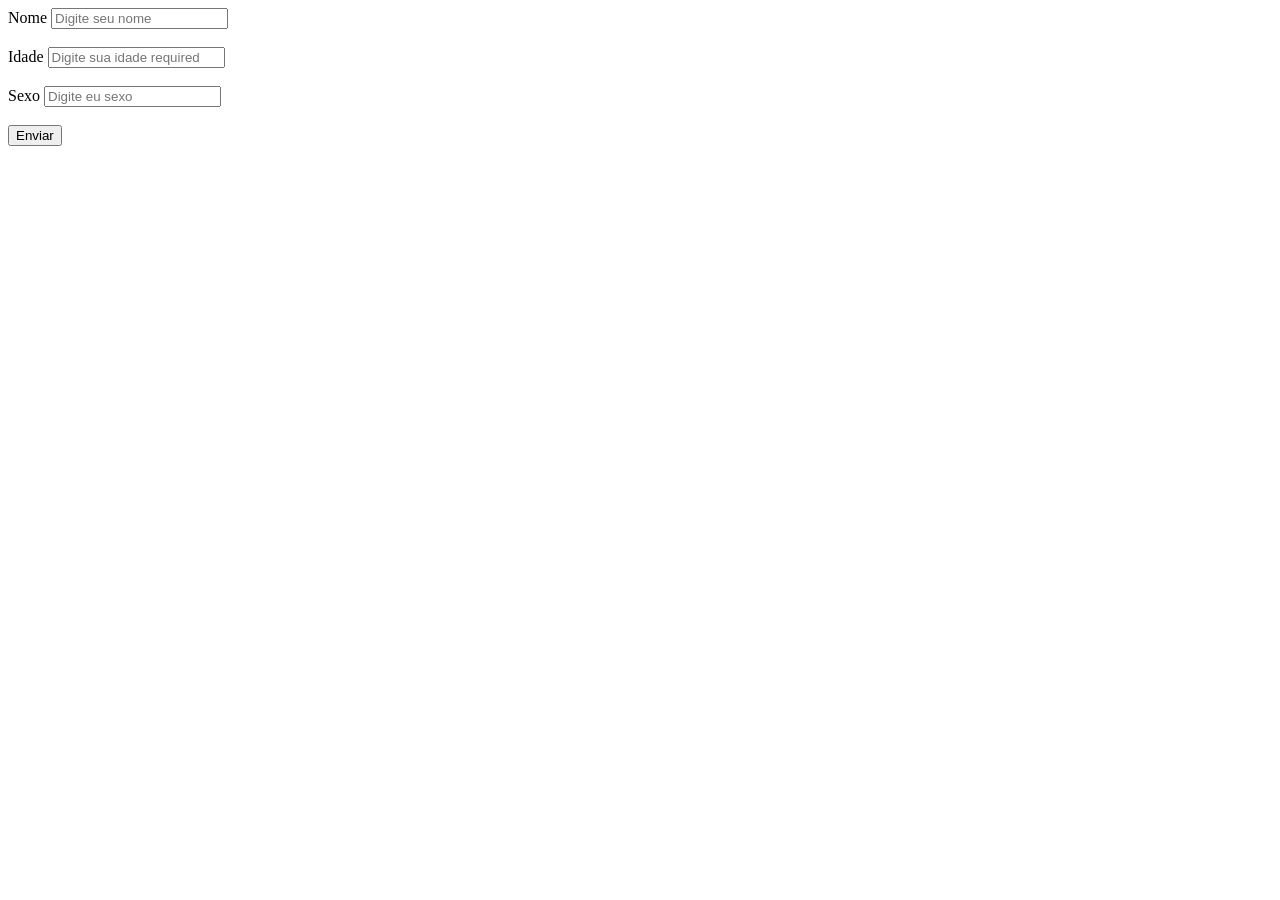
<file: php/index.html>
<!DOCTYPE html>
<html lang="pt-BR">
    <head>
        <title>site</title>
        <meta charset="utf-8">
    </head>
    <body>
        <form action="processa.php" method="post">
            <label>Nome</label>
            <input type="text" name="nome" placeholder="Digite seu nome" required>
            <br><br>
            <label>Idade</label>
            <input type="number" name="idade" placeholder="Digite sua idade required">
            <br><br>
            <label>Sexo</label>
            <input type="text" name="sexo" placeholder="Digite eu sexo" required>
            <br><br>
            <input type="submit" value="Enviar">
        </form>
    </body>
</html>
</file>
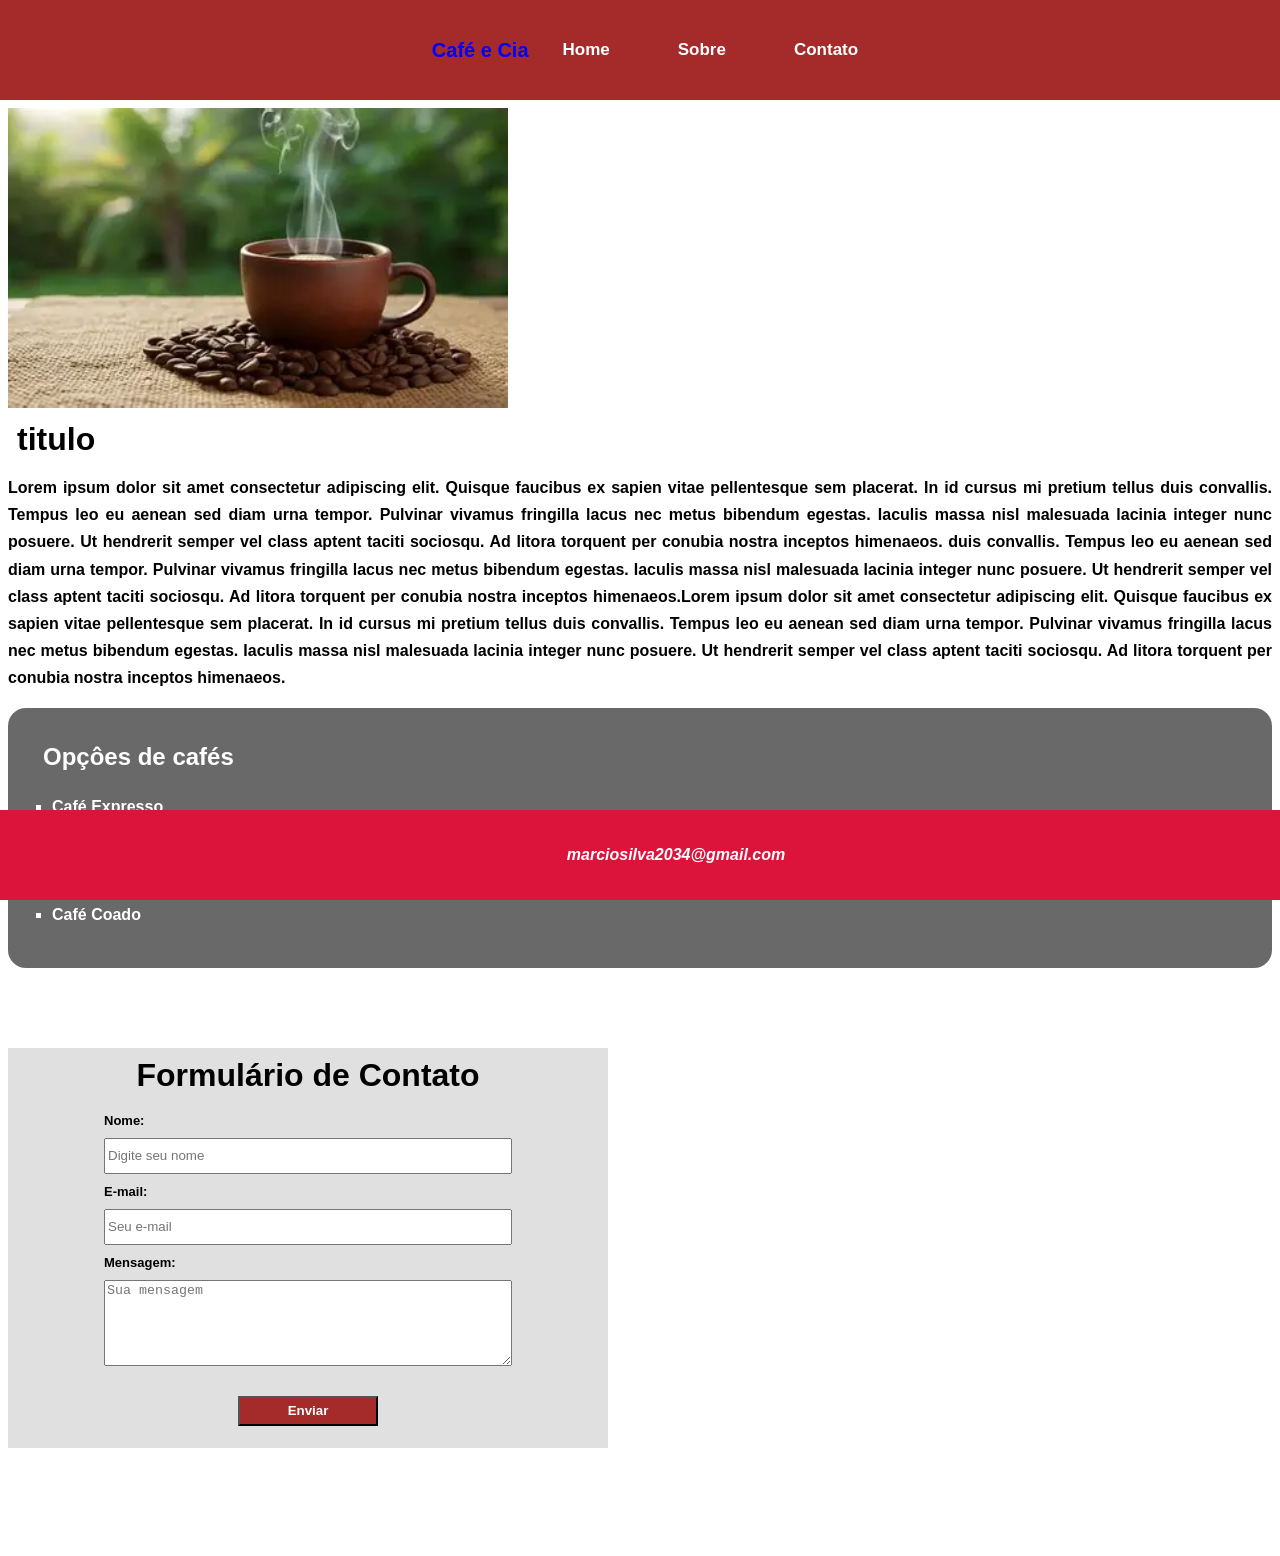
<file: projeto1/index.html>
<!DOCTYPE html>
<html lang="pt-BR">
    <head>
        <title>site</title>
        <meta charset="utf-8">
        <link rel="stylesheet" href="estilos.css">
    </head>
    <body>
        <header>
            <nav id="menu">
                <h1>Café e Cia</h1>
                <ul>  
                    <li><a href="projeto1/index.html">Home</a></li>
                    <li><a href="projeto1/index.html">Sobre</a></li>
                    <li><a href="#">Contato</a></li>
                </ul>
            </nav>
        </header>

        <main>
            <section>
                <img id="imagem" src="OIP.webp" alt="Contem uma imagem">
            
                <h2 id="titulo">titulo</h2>
                <p id="paragrafo">Lorem ipsum dolor sit amet consectetur adipiscing elit. Quisque faucibus ex sapien vitae pellentesque sem placerat. In id cursus mi pretium tellus duis convallis. Tempus leo eu aenean sed diam urna tempor. Pulvinar vivamus fringilla lacus nec metus bibendum egestas. Iaculis massa nisl malesuada lacinia integer nunc posuere. Ut hendrerit semper vel class aptent taciti sociosqu. Ad litora torquent per conubia nostra inceptos himenaeos. duis convallis. Tempus leo eu aenean sed diam urna tempor. Pulvinar vivamus fringilla lacus nec metus bibendum egestas. Iaculis massa nisl malesuada lacinia integer nunc posuere. Ut hendrerit semper vel class aptent taciti sociosqu. Ad litora torquent per conubia nostra inceptos himenaeos.Lorem ipsum dolor sit amet consectetur adipiscing elit. Quisque faucibus ex sapien vitae pellentesque sem placerat. In id cursus mi pretium tellus duis convallis. Tempus leo eu aenean sed diam urna tempor. Pulvinar vivamus fringilla lacus nec metus bibendum egestas. Iaculis massa nisl malesuada lacinia integer nunc posuere. Ut hendrerit semper vel class aptent taciti sociosqu. Ad litora torquent per conubia nostra inceptos himenaeos.</p>
            </section>

            <section>
                <div id="cor_de_fundo">
                    <h2>Opçôes de cafés</h2>
                    <ul id="cafe">
                        <li>Café Expresso</li>
                        <li>Café Americano</li>
                        <li>Cappuccino</li>
                        <li>Latte</li>
                        <li>Café Coado</li>
                    </ul>
                </div>
            </section>

            <section id="formulario">
                <div id="flex">
                
                    <div id="container">
    
                    <h2 id="titulo">Formulário de Contato</h2>
                    <form>
                        <label>Nome: </label>
                        <input class="caixa" type="text" placeholder="Digite seu nome" required>
                        
                        <label>E-mail: </label>
                        <input class="caixa" type="email" placeholder="Seu e-mail" required>
                        
                        <label>Mensagem: </label>
                       
                        <textarea id="margem"  placeholder="Sua mensagem" required></textarea>
                        
                        <input id="enviar" type="submit" value="Enviar">
                    </form>
    
                    </div>

                    <div id="video">
                        <iframe src="https://player.vimeo.com/video/76979871" 
                        width="560" height="315" 
                        frameborder="0" 
                        allow="autoplay; fullscreen; picture-in-picture" 
                        allowfullscreen>
                       </iframe>
                    </div>
                </div>

            </section>

        </main>
        <footer id="rodape">
            <address>marciosilva2034@gmail.com</address>
        </footer>
        
    </body>
</html>
</file>
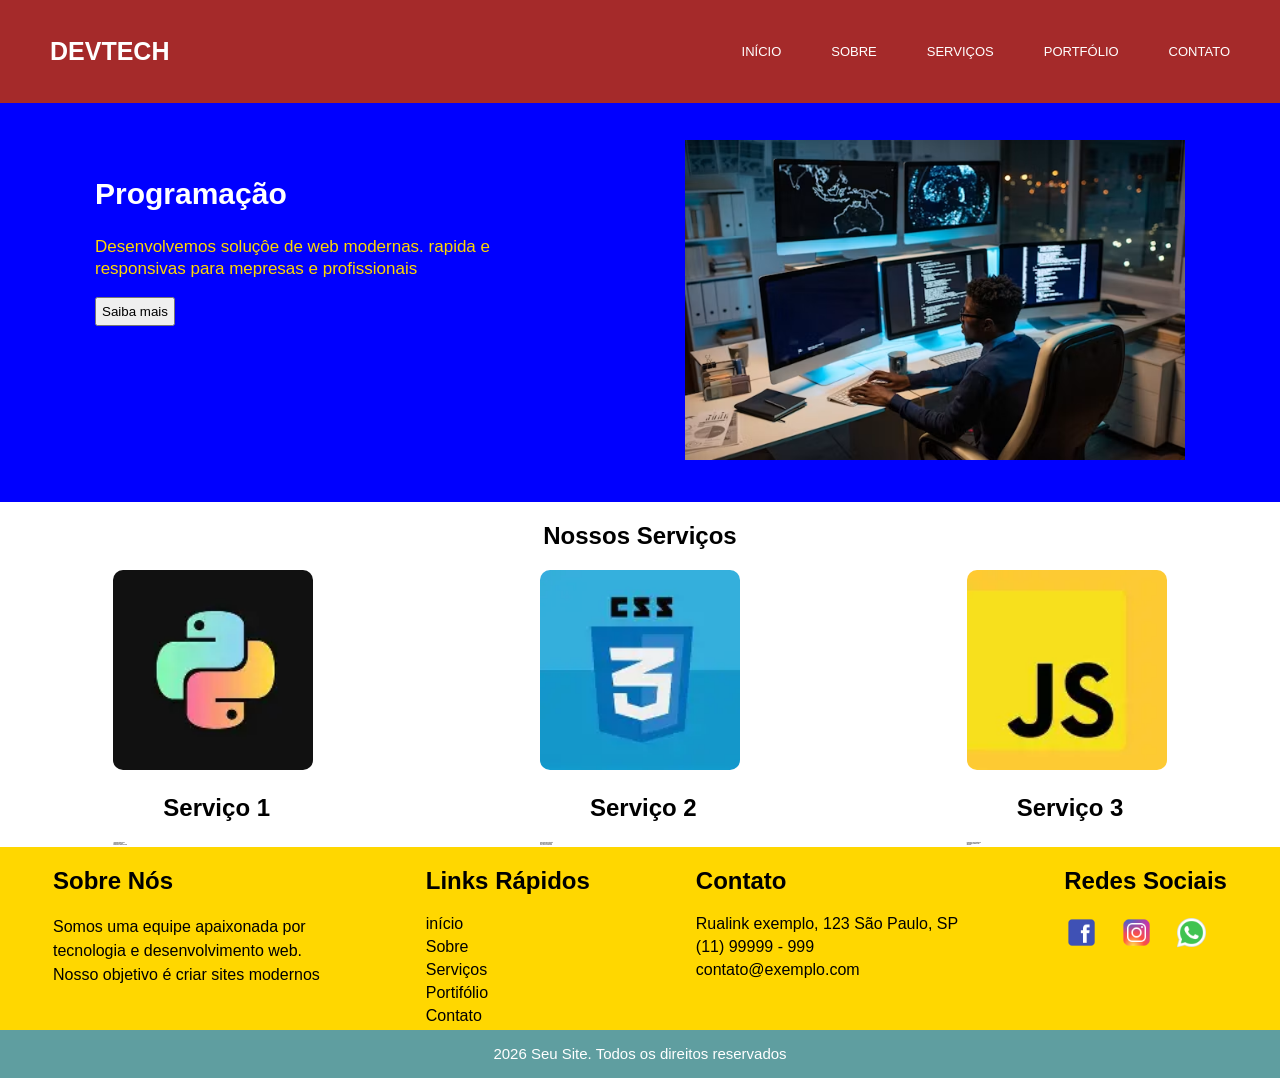
<file: projeto2/index.html>
<!DOCTYPE html>
<html lang="pt-BR">
    <head>
        <title>site</title>
        <meta charset="utf-8">
        <link rel="stylesheet" href="css/estilos.css">
    </head>

    <body id="Corfundo">
        <header>
            <h1 id="titulo">
                DEVTECH
            </h1>
            <nav>
                <ul>
                    <li><a>Início</a></li>
                    <li><a>Sobre</a></li>
                    <li><a>Serviços</a></li>
                    <li><a>Portfólio</a></li>
                    <li><a>Contato</a></li>
                </ul>
            </nav>
        </header>

        <main>
            <section>
                <div id="flex1">

                    <div id="texto">
                        <h2 id="subtitulo">Programação</h2>
                        <p>Desenvolvemos soluçôe de web modernas. rapida e responsivas para mepresas e profissionais</p>
                        <button>Saiba mais</button>
                    </div>

                    <div>
                        <img src="img/teste.avif">
                    </div>
                </div>
            </section>

            <section>

                 <h2 id="titulo2">Nossos Serviços</h2>

                <div id="flex2">

                    <div>
                        <img class="imagem" src="img/th (1).webp">
                        <h2 class="servicos">Serviço 1</h2>
                        <p class="paragrafro">Linguagem utilízada para <br> desenvolvimento web, <br> automação e análise de dados</p>
                    </div>

                    <div>
                        <img class="imagem" src="img/th (4).webp">
                        <h2 class="servicos">Serviço 2</h2>
                        <p class="paragrafro">Responsável pela estilização <br> das páginas web definindo <br> cores, layouts e animações</p>
                    </div>

                    <div>
                        <img class="imagem" src="img/th.webp">
                        <h2 class="servicos">Serviço 3</h2>
                        <p class="paragrafro">Responsálve pela interatividade <br> das páginas, permitindo criar <br> aplicaçôes</p>
                    </div>

                </div>

                <div id="flex3">
                    <div>
                        <h2>Sobre Nós</h2>
                        <p>Somos uma equipe apaixonada por <br> tecnologia e desenvolvimento web. <br> Nosso objetivo é  criar sites modernos</p>
                    </div>

                    <div>
                        <h2>Links Rápidos</h2>
                        <nav>
                            <ul class="link">
                                <li>início</li>
                                <li>Sobre</li>
                                <li>Serviços</li>
                                <li>Portifólio</li>
                                <li>Contato</li>
                            </ul>
                        </nav>
                    </div>

                    <div>
                        <h2>Contato</h2>
                        <nav class="cor">
                            <ul class="link">
                                <li>Rualink exemplo, 123 São Paulo, SP</li>
                                <li>(11) 99999 - 999</li>
                                <li>contato@exemplo.com</li>
                            </ul>
                        </nav>
                    </div>
                    <div>

                        <h2>Redes Sociais</h2>
                        <div id="flex_icones">
                        <div><img class="icone" src="img/facebook.png"></div>
                        <div><img class="icone" src="img/instagram.png"></div>
                        <div><img class="icone" src="img/whatsapp.png"></div>
                        </div>
                    
                    </div>
                </div>
            </section>
        </main>

        <footer id="rodape">
            <p>2026 Seu Site. Todos os direitos reservados</p>
        </footer>

        
    </body>
</html>
</file>
<file: projeto1/estilos.css>
body{
    font-family: Arial;
    font-weight: bold;

    padding-top: 100px;

}
#menu{
    position: fixed;
    top: 0;
    left: 0;
    width: 100%;
    padding: 22px;
    background-color: brown;
    display: flex;
    justify-content: center;
}

ul{
    display: flex;
    padding: 0;
    margin: 0;
    justify-content:center;
    align-items: center;
}

#menu li{
    list-style: none;
}
a{
    text-decoration: none;
    margin: 25px;
    color: white;
    font-size: 17px;
}
h1{
    font-size: 20px;
    color: blue;
    text-align: center;
}

#imagem{
    width: 500px;
    height: 300px;
}
#titulo{font-size: 32px;}

#paragrafo{
    line-height: 1.7;
    text-align: justify;
}
#cor_de_fundo{
    padding: 26px;
    border-radius: 18px;
    background-color:dimgray;
}
#cafe{
    display:inline-block;
    justify-content: left;  
    margin: 9px;
}

li, h2{margin: 9px;
color: white;
cursor: pointer;
list-style: square;
}

li:hover{
    color:yellow;
}

main{padding-bottom: 100px;}


#formulario{
    margin-top: 80px;
}
#flex{
    display: flex;
    flex-direction: row;
    gap: 60px;
   
}

#container{
    width: 600px;
    height: 400px;
    border: none;
    display: flex;
    flex-direction: column;
    align-items: center;
    background-color: #E0E0E0;
}
#titulo{color: black;}

form{
    display: flex;
    justify-content: center;
    flex-direction: column;
}

label{
    padding-top: 10px;
    padding-bottom: 10px;
    font-size: 13px;
}
#margem{
    height: 80px;
}

.caixa{
    width: 400px;
    height: 30px;
}
#enviar{
    align-self: center;
    width: 140px;
    height: 30px;
    background-color: #A52A2A;
    color: white;
    font-weight: bold;
    margin-top: 30px;
}
#cadastro{
    color: black;
}

#rodape{
    text-align: center;
    color: white;
    padding: 36px;
    background-color: crimson;
    position: fixed;
    width: 100%;
    left: 0;
    bottom: 0;
}
</file>
<file: projeto2/css/estilos.css>
body{
    font-family: Arial, sans-serif;
    margin: 0;
}
*{
    box-sizing: border-box;
}
header{
    position: fixed;
    top: 0;
    left: 0;
    width: 100%;
    padding: 20px 50px;
    background-color: brown;
    border: none;

    display:flex;
    justify-content:space-between;
    align-items: center;
}

header ul{
    display:flex;
    justify-content:space-between;
    align-items: center;
    list-style: none;
    gap: 50px;
}

/* LI FORMATACAO */

a, #titulo{
    font-size: 13px;
    color: white;

    text-transform: uppercase;
}
a:hover{
    color:yellow;
    cursor: pointer;
}
#titulo{
    font-size: 25px;
}

/* MENU PRINCIPAL */

main{
    padding-top: 102px;
}
#flex1{
    display: flex;
    justify-content: space-around;
    align-items: center;
    /* gap: 50px; */
}
#flex1{
    width: 100%;
    height: 400px;
    border: 1px solid;
    background-color:blue;
    border: none;
}

#texto{
    width: 400px;
    height: 300px;
    /* color: white; */
}

button{
    padding: 5px;
}

button:hover{
    background-color: black;
    color: white;
}
img{
    width: 500px;
    height: 320px;
}
#subtitulo{
    font-size: 30px;
    color: white;
}
#flex1 p{
    font-size: 17px;
    color: #FFD700;
    line-height: 1.3;
}

/* CARD 1 */

#flex2{
    display: flex;
    justify-content:space-around;
}
.imagem{
    width: 200px;
    height: 200px;
    border-radius: 10px;
}
.servicos{
    margin-left: 50px;
}
#titulo2{text-align: center;}

#flex2 .paragrafro{
    line-height: 1.4;
    font-size: 1px;
    color: black;
}

/* CARD 2 */

#flex3{
    display: flex;
    justify-content:space-around;
    background-color: #FFD700;
}

#flex3 .link {
    list-style: none;
    padding: 0;
    margin: 0;
}
.link li{
    margin-bottom: 5px;
}
#flex_icones, .icone{
    display: flex;
    flex-direction: row;
    gap: 20px;

    width: 35px;
    height: 35px;
} 
#flex3 p{line-height: 1.5;}

/* RODAPE */

#rodape{
    padding: 0.5px;
    text-align: center;
    background-color: cadetblue;

}
#rodape p{
    color: white;
    font-size: 15px;
}
</file>
